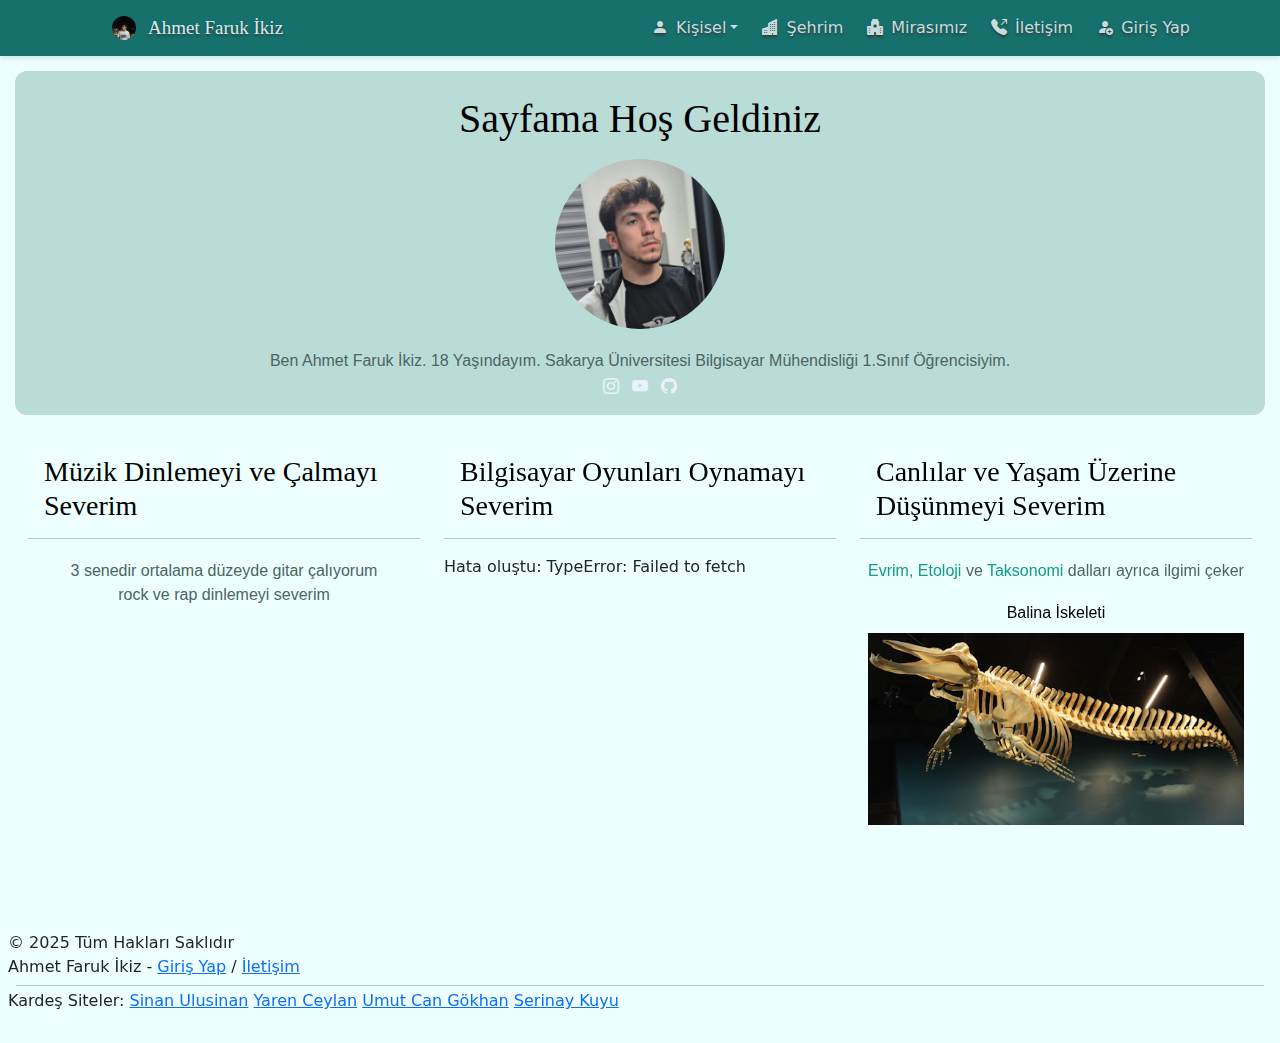
<file: index.html>
<!DOCTYPE html>
<html lang="tr">
<head>
    <meta charset="UTF-8">
    <meta name="viewport" content="width=device-width, initial-scale=1.0">
    <title>Hakkımda</title>
    <link href="https://cdn.jsdelivr.net/npm/bootstrap@5.3.2/dist/css/bootstrap.min.css" rel="stylesheet">
    <link rel="stylesheet" href="https://cdn.jsdelivr.net/npm/bootstrap-icons@1.11.1/font/bootstrap-icons.css">
    <link rel="stylesheet" href="css/style.css?v=1.0">
    <link rel="icon" type="image/x-icon" href="img/favicon.ico">
</head>
  <body>

  <!-- giriş yapıldıysa hoşgeldin *** yazar -->
    <div id="hosgeldinMesaji" class="alert alert-success text-center" role="alert" style="display: none;">
        Hoşgeldiniz 
     </div>

    <!-- navbar kısmı -->
   <nav class="navbar navbar-expand-lg navbar-fixed-top navbar-custom">
        <div class="container-sm">  
          <a class="navbar-brand  d-flex align-items-center" href="index.html">
            <img src="img/profilfoto.jpg" class="rounded-circle"  alt="profilfoto" width="24" height="24">
            <div style="margin-left: 12px;">Ahmet Faruk İkiz </div>
          </a>
          <button class="navbar-toggler ms-auto " type="button" data-bs-toggle="collapse" 
            data-bs-target="#navbarContent" aria-controls="navbarText" aria-expanded="false" aria-label="Toggle navigation">
            <span class="navbar-toggler-icon"></span>
          </button>  
          
         <div class="collapse navbar-collapse" id="navbarContent">
            <ul class="navbar-nav ms-auto mb-2 mb-lg-0">
              

               <li class="nav-item dropdown">
                  <a class="nav-link dropdown-toggle" role="button" data-bs-toggle="dropdown"> <i class="bi bi-person-fill m-2"></i>Kişisel</a>
                  <ul class="dropdown-menu">

                      <li class="nav-item">
                        <a class="nav-link" href="ilgi-alanlarim.html"><i class="bi bi-music-note-beamed m-2"></i>İlgi Alanlarım</a>
                      </li>

                      <li class="nav-item">
                        <a class="nav-link" href="cv.html"><i class="bi bi-mortarboard-fill m-2"></i>CV</a>
                      </li>

                      <li class="nav-item">
                        <a class="nav-link" href="index.html"><i class="bi bi-house-door-fill m-2"></i>Hakkımda</a>
                      </li>

                  </ul>
              </li>
              
              
             
              
              <li class="nav-item">
                <a class="nav-link" href="sehir.html"><i class="bi bi-buildings-fill m-2"></i>Şehrim</a>
              </li>

              <li class="nav-item"> 
                <a class="nav-link" href="mirasimiz.html"><i class="bi bi-hospital-fill m-2"></i>Mirasımız</a>
              </li>


               <li class="nav-item">
                <a class="nav-link" href="iletisim.html"><i class="bi bi-telephone-outbound-fill m-2"></i>İletişim</a>
              </li>

              
              

               <li class="nav-item">
                <a class="nav-link" href="login.html"><i class="bi bi-person-fill-add m-2"></i>Giriş Yap</a>
              </li>

              

            </ul>
          </div>
        </div>
    </nav>


    <header class=" text-center p-2 headerCustom">
          <div class="container container-sm  py-2 my-0">
              <h1 class="py-2">Sayfama Hoş Geldiniz</h1>
                    <img class="rounded-circle" src="img/ben.jpg" alt="profilfoto" width="170" height="170">
              <p>Ben Ahmet Faruk İkiz. 18 Yaşındayım. Sakarya Üniversitesi Bilgisayar Mühendisliği 1.Sınıf Öğrencisiyim.</p>
              <a class="iconCustom" href="https://www.instagram.com/ahmetfarukikiz/" target="_blank"><i class="bi bi-instagram m-1" style="color: rgb(231, 243, 254);"></i></a>
              <a class="iconCustom" href="https://www.youtube.com/@ahmetfarukikiz" target="_blank"><i class="bi bi-youtube m-1" style="color: rgb(231, 243, 254);" ></i></a>
              <a class="iconCustom" href="https://github.com/ahmetfarukikiz" target="_blank"><i  class="bi bi-github m-1" style="color: rgb(231, 243, 254);"></i></a>
           </div>

    </header>
    
      
        
    <!-- ana içerik -->
    <main class="flex-fill">  <!-- tüm sayfayı doldurup footer ı en aşağıda bıraksın diye -->

        <div class="row mx-3 my-3 satirCustom">

          <div class="col-12 col-md align-self-start my-2 ">
            <h3 class="m-3 ortaBaslik" >Müzik Dinlemeyi ve Çalmayı Severim</h3> <hr>
            <p>3 senedir ortalama düzeyde gitar çalıyorum <br> rock ve rap dinlemeyi severim</p>
            <br>
             <div class="d-flex justify-content-center">
              <iframe class="my-3 yumusakResimCustom" width="90%" width="395" height="210" src="https://www.youtube.com/embed/Km5-wI9jHcQ?loop=1&playlist=Km5-wI9jHcQ&rel=0" title="Mor ve Ötesi - Bir Derdim Var Solo" 
              frameborder="0" allow="accelerometer; autoplay; clipboard-write; encrypted-media; gyroscope; picture-in-picture; web-share" 
              referrerpolicy="strict-origin-when-cross-origin" allowfullscreen></iframe>
            </div>
            <br>
          </div>

          <div class="col-12 col-md align-self-start  my-2 " height="%100">
            <h3 class="m-3 ortaBaslik" >Bilgisayar Oyunları Oynamayı Severim</h3> <hr>
            
          <div class="my-2" id="oyunApi"> Api Yükleniyor... </div>

          </div>
          <div class="col-12 col-md align-self-start  my-2 " height="%100">
            <h3 class="m-3 ortaBaslik">Canlılar ve Yaşam Üzerine Düşünmeyi Severim</h3> <hr>
              <p> <!-- yazı açıldı -->
                  <a style="text-decoration: none; color:rgb(17, 156, 133)" href="https://evrimagaci.org/evrim-nedir-5509" target="_blank">
                      Evrim,
                  </a>
                  <a style="text-decoration: none; color:rgb(17, 156, 133)" href="https://evrimagaci.org/kategori/etoloji-93?srsltid=AfmBOoqUVgCHBcoEZunK6Tfzap0Jh-71RWTljvQfV1CtsEHuSVx6Zmug" target="_blank">
                      Etoloji
                  </a>
                  ve
                  <a style="text-decoration: none; color:rgb(17, 156, 133)" href="https://tr.wikipedia.org/wiki/Taksonomi_(biyoloji)" target="_blank">
                      Taksonomi
                  </a>
                      dalları ayrıca ilgimi çeker
              </p> <!-- yazı kapandı -->
            <div class="align-items-center p-2">
              <p class="m-2" style="color: rgb(0, 0, 0); ">Balina İskeleti</p> 

              <a style="text-decoration: none;" target="_blank" href="https://evrimagaci.org/balina-ve-yunuslarin-evrimi-karadan-denize-evrimsel-bir-destan-ve-balinalarin-kol-ve-bacak-kemiklerinin-evrimi-1103?srsltid=AfmBOookxWDW5ydrRftPTnTHv1po1mPcIuz7kY5n0Ri_ZO3PL1lU4ybf">
                  <img src="img/balinaiskeleti2.jpg" alt="balinaiskeleti" class="img-fluid w-500 yumusakResimCustom" >
              </a>

            </div>
            <br>
          </div>
        </div>

   </main>



    
    <!-- footer -->

        <footer class="footer  p-2" style="height: 120px;">
           <span>© 2025 Tüm Hakları Saklıdır</span>
           
           <br>
              <span>Ahmet Faruk İkiz </span> - <a class="linkCustom" href="login.html">Giriş Yap</a> <span>/
              </span> <a class="linkCustom" href="iletisim.html">İletişim</a>
          <hr class="mx-2" style="margin-bottom: 3px; margin-top: 6px;">
              <span>Kardeş Siteler: 
                <a class="linkCustom" href="https://sinanulusinanblog.wuaze.com/index.html">Sinan Ulusinan</a>
                <a class="linkCustom" href="https://rencey.lovestoblog.com/index.html">Yaren Ceylan</a>
                <a class="linkCustom" href="https://umutcangokhan.kesug.com/index.html">Umut Can Gökhan</a>
                <a class="linkCustom" href="https://webtechno-proje-luna.lovestoblog.com/index.html">Serinay Kuyu</a>

              </span>
        </footer>
 

    
    <script src="https://cdn.jsdelivr.net/npm/bootstrap@5.3.6/dist/js/bootstrap.bundle.min.js" integrity="sha384-j1CDi7MgGQ12Z7Qab0qlWQ/Qqz24Gc6BM0thvEMVjHnfYGF0rmFCozFSxQBxwHKO" crossorigin="anonymous"></script>
    <script src="js/api.js"></script>
    <script src="js/loginkontrol.js"></script>
  </body>
</html>
</file>
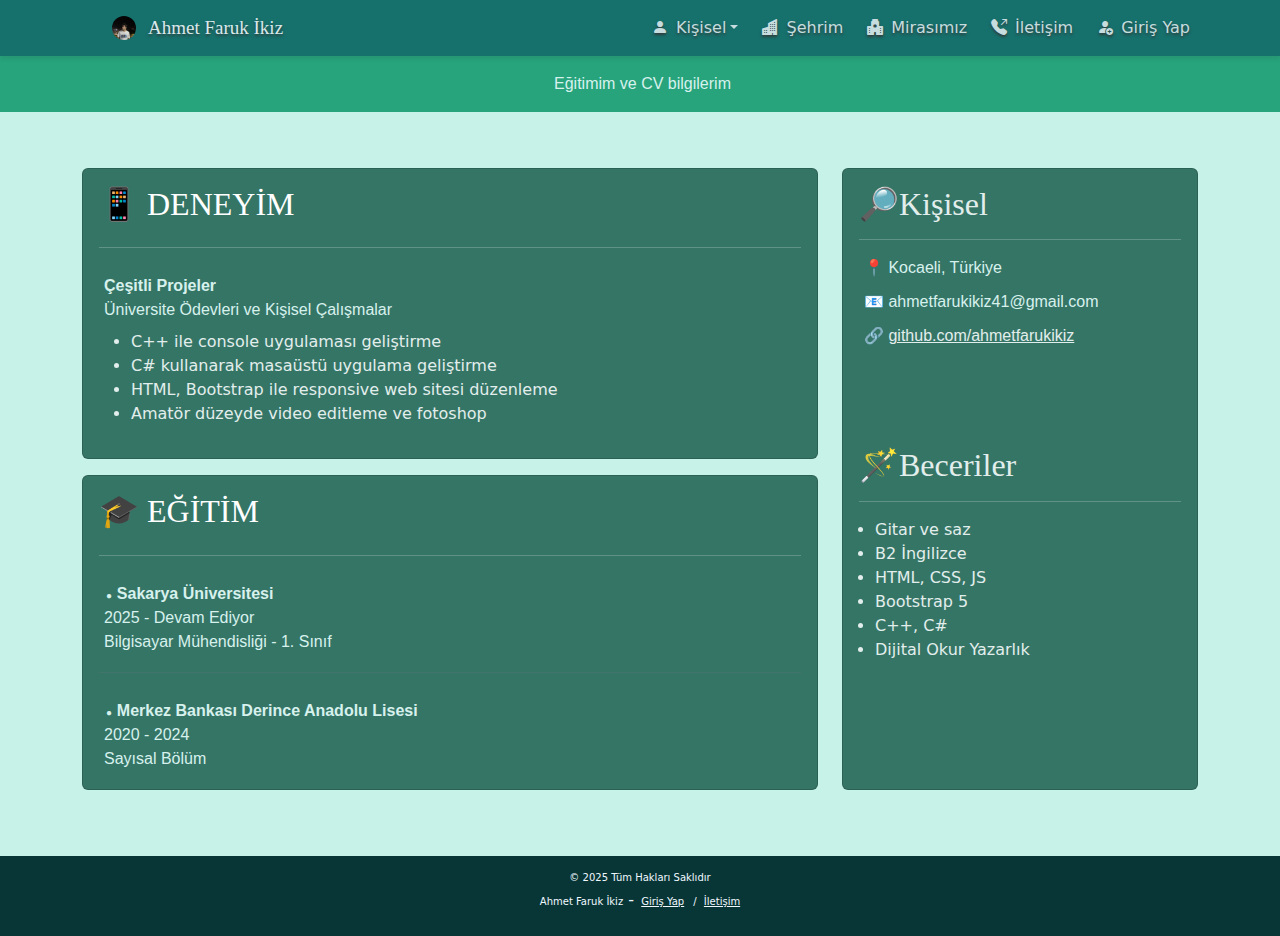
<file: cv.html>
<!DOCTYPE html>
  <html lang="tr">
  <head>
      <meta charset="UTF-8">
      <meta name="viewport" content="width=device-width, initial-scale=1.0">
      <title>Hakkımda</title>
      <link href="https://cdn.jsdelivr.net/npm/bootstrap@5.3.2/dist/css/bootstrap.min.css" rel="stylesheet">
      <link rel="stylesheet" href="https://cdn.jsdelivr.net/npm/bootstrap-icons@1.11.1/font/bootstrap-icons.css">
      <link rel="stylesheet" href="css/cvstyle.css?v=1.0">
      <link rel="icon" type="image/x-icon" href="img/favicon.ico">
  </head>
    <body>

    <!-- navbar kısmı -->
    <nav class="navbar navbar-expand-lg navbar-fixed-top navbar-custom">
          <div class="container-sm">  
            <a class="navbar-brand  d-flex align-items-center" href="index.html">
              <img src="img/profilfoto.jpg" class="rounded-circle"  alt="profilfoto" width="24" height="24">
              <div style="margin-left: 12px;">Ahmet Faruk İkiz </div>
            </a>
            <button class="navbar-toggler ms-auto " type="button" data-bs-toggle="collapse" 
              data-bs-target="#navbarContent" aria-controls="navbarText" aria-expanded="false" aria-label="Toggle navigation">
              <span class="navbar-toggler-icon"></span>
            </button>  
            
          <div class="collapse navbar-collapse" id="navbarContent">
              <ul class="navbar-nav ms-auto mb-2 mb-lg-0">
                

                <li class="nav-item dropdown">
                    <a class="nav-link dropdown-toggle" role="button" data-bs-toggle="dropdown"> <i class="bi bi-person-fill m-2"></i>Kişisel</a>
                    <ul class="dropdown-menu">

                        <li class="nav-item">
                          <a class="nav-link" href="ilgi-alanlarim.html"><i class="bi bi-music-note-beamed m-2"></i>İlgi Alanlarım</a>
                        </li>

                        <li class="nav-item">
                          <a class="nav-link" href="cv.html"><i class="bi bi-mortarboard-fill m-2"></i>CV</a>
                        </li>

                        <li class="nav-item">
                          <a class="nav-link" href="index.html"><i class="bi bi-house-door-fill m-2"></i>Hakkımda</a>
                        </li>

                    </ul>
                </li>
                
                
              
                
                <li class="nav-item">
                  <a class="nav-link" href="sehir.html"><i class="bi bi-buildings-fill m-2"></i>Şehrim</a>
                </li>

                <li class="nav-item"> 
                  <a class="nav-link" href="mirasimiz.html"><i class="bi bi-hospital-fill m-2"></i>Mirasımız</a>
                </li>


                <li class="nav-item">
                  <a class="nav-link" href="iletisim.html"><i class="bi bi-telephone-outbound-fill m-2"></i>İletişim</a>
                </li>

                
                

                <li class="nav-item">
                  <a class="nav-link" href="login.html"><i class="bi bi-person-fill-add m-2"></i>Giriş Yap</a>
                </li>

                

              </ul>
            </div>
          </div>
      </nav>

      <!-- header bölümü -->
      <header class="header headerCustom2 mb-3">
        <div class="container container-sm my-3">
            <p style=" text-align: center;">Eğitimim ve CV bilgilerim</p>
        </div>
      </header>

      <!-- ana içerik -->
      <main class="flex-fill">
        

        <div class="container mt-4">
          <div class="row">

         

            <section class="col-md-8 my-3">

              
              <article class="card p-3 mb-3 cardCustomCV">
                <h2 class="section-title ">📱 DENEYİM</h2> <hr>
                <p class="mb-2"><strong>Çeşitli Projeler</strong><br>
                Üniversite Ödevleri ve Kişisel Çalışmalar</p>
                <ul>
                  <li>C++ ile console uygulaması geliştirme</li>
                  <li>C# kullanarak masaüstü uygulama geliştirme</li>
                  <li>HTML, Bootstrap ile responsive web sitesi düzenleme</li>
                  <li>Amatör düzeyde video editleme ve fotoshop</li>
                </ul>
              </article>

              <article class="card p-3 cardCustomCV">
                <h2 class="section-title">🎓 EĞİTİM</h2> <hr>
                <p><span class="dot">● </span><strong>Sakarya Üniversitesi</strong><br>
                  2025 - Devam Ediyor<br>
                  Bilgisayar Mühendisliği - 1. Sınıf</p>
                <hr class="text-secondary"/>
                <p><span class="dot">● </span><strong>Merkez Bankası Derince Anadolu Lisesi</strong><br>
                  2020 - 2024<br>
                  Sayısal Bölüm</p>
              </article>

            </section>

             <aside class="col-md-4 my-3 "> 
            <section class="card p-3 cardCustomCV  h-100">

              <!-- Kişisel Bilgiler -->
              <div class="mb-5">
                <h2 class="section-title cardCustomCV">🔎Kişisel</h2>
                <hr>
                <p>📍 Kocaeli, Türkiye</p>
                <p>📧 ahmetfarukikiz41@gmail.com</p>
                <p>🔗 <a class="cardCustomCV" href="https://github.com/ahmetfarukikiz" target="_blank">github.com/ahmetfarukikiz</a></p>
              </div>

              <!-- Yetkinlikler -->
              <div class="mt-5">
                <h2 class="section-title cardCustomCV">🪄Beceriler</h2>
                <hr>
                <ul class="ps-3">
                  <li>Gitar ve saz</li>
                  <li>B2 İngilizce</li>
                  <li>HTML, CSS, JS</li>
                  <li>Bootstrap 5</li>
                  <li>C++, C#</li>
                  <li>Dijital Okur Yazarlık</li>
              
                </ul>
              </div>

              
            </section>
            </aside>


        </div>  <!-- row bitişi -->
      </div> <!-- container bitişi -->

          
                
    </main>
    
        
          
      <div class="footer" style="margin-top: 50px;">
          <footer class="footer  p-2" style="height: 80px;">
            <span>© 2025 Tüm Hakları Saklıdır</span>
            <br>
                <span>Ahmet Faruk İkiz </span> - <a class="linkCustom" href="login.html">Giriş Yap</a> <span>/
                </span> <a class="linkCustom" href="iletisim.html">İletişim</a>
              
          </footer>
      </div>
      
      <script src="https://cdn.jsdelivr.net/npm/bootstrap@5.3.6/dist/js/bootstrap.bundle.min.js" integrity="sha384-j1CDi7MgGQ12Z7Qab0qlWQ/Qqz24Gc6BM0thvEMVjHnfYGF0rmFCozFSxQBxwHKO" crossorigin="anonymous"></script>
    </body>
  </html>
</file>
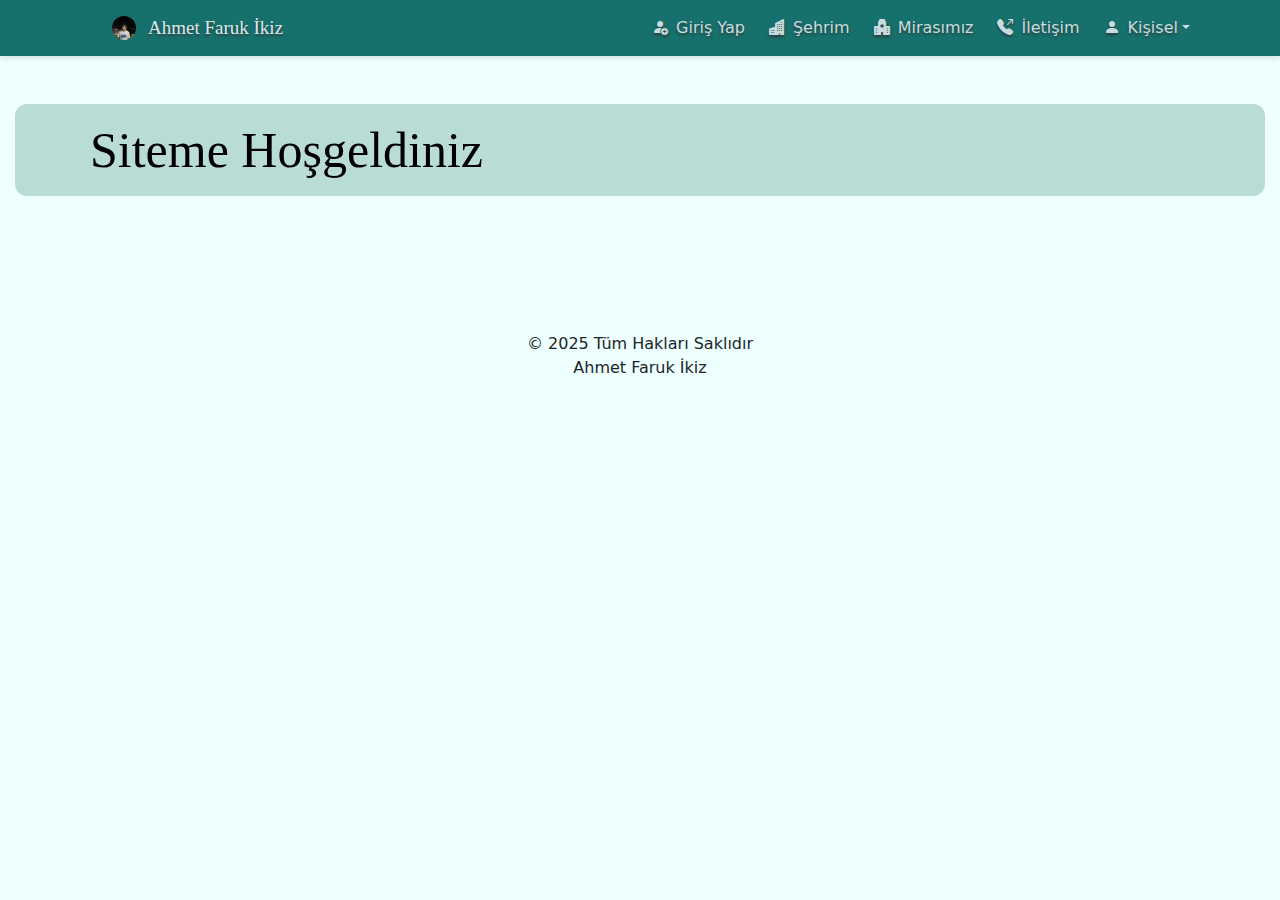
<file: ilgi-alanlarim.html>
<!DOCTYPE html>
<html lang="tr">
<head>
    <meta charset="UTF-8">
    <meta name="viewport" content="width=device-width, initial-scale=1.0">
    <title>Hakkımda</title>
    <link href="https://cdn.jsdelivr.net/npm/bootstrap@5.3.2/dist/css/bootstrap.min.css" rel="stylesheet">
    <link rel="stylesheet" href="https://cdn.jsdelivr.net/npm/bootstrap-icons@1.11.1/font/bootstrap-icons.css">
    <link rel="stylesheet" href="css/style.css">
</head>
  <body>

     <nav class="navbar navbar-expand-lg navbar-fixed-top navbar-custom bg-body-tertiary">
        <div class="container-sm">  
          <a class="navbar-brand  d-flex align-items-center" href="index.html">
            <img src="img/profilfoto.jpg" class="rounded-circle"  alt="profilfoto" width="24" height="24">
            <div style="margin-left: 12px;">Ahmet Faruk İkiz </div>
          </a>
          <button class="navbar-toggler ms-auto " type="button" data-bs-toggle="collapse" 
            data-bs-target="#navbarContent" aria-controls="navbarText" aria-expanded="false" aria-label="Toggle navigation">
            <span class="navbar-toggler-icon"></span>
          </button>  
          
         <div class="collapse navbar-collapse" id="navbarContent">
            <ul class="navbar-nav ms-auto mb-2 mb-lg-0">

               <li class="nav-item">
                <a class="nav-link" href="login.html"><i class="bi bi-person-fill-add m-2"></i>Giriş Yap</a>
              </li>
              
              <li class="nav-item">
                <a class="nav-link" href="sehir.html"><i class="bi bi-buildings-fill m-2"></i>Şehrim</a>
              </li>

              <li class="nav-item"> 
                <a class="nav-link" href="mirasimiz.html"><i class="bi bi-hospital-fill m-2"></i>Mirasımız</a>
              </li>


               <li class="nav-item">
                <a class="nav-link" href="iletisim.html"><i class="bi bi-telephone-outbound-fill m-2"></i>İletişim</a>
              </li>

              
               <li class="nav-item dropdown">
                <a class="nav-link dropdown-toggle" role="button" data-bs-toggle="dropdown"> <i class="bi bi-person-fill m-2"></i>Kişisel</a>
                <ul class="dropdown-menu">
                  <li class="nav-item">
                <a class="nav-link" href="ilgi-alanlarim.html"><i class="bi bi-music-note-beamed m-2"></i>İlgi Alanlarım</a>
              </li>

              <li class="nav-item">
                <a class="nav-link" href="cv.html"><i class="bi bi-mortarboard-fill m-2"></i>CV</a>
              </li>
                </ul>
              </li>

              

            </ul>
          </div>
        </div>
    </nav>
    
    <header class="header">
      <div class="container container-sm  py-2 my-5">



          <h1 style="font-size: 50px;" class="m-2" >Siteme Hoşgeldiniz</h1>

      </div>
    </header>

     <!-- ana içerik -->
    <main class="flex-fill">

   </main>

    <div class="footer" style="margin-top: 120px;">
        <footer class="footer text-center p-3" style="height: 75px;">

           <span>© 2025 Tüm Hakları Saklıdır</span>
           <br>
              <span>Ahmet Faruk İkiz </span> 
        </footer>
    </div>

    
    <script src="https://cdn.jsdelivr.net/npm/bootstrap@5.3.6/dist/js/bootstrap.bundle.min.js" integrity="sha384-j1CDi7MgGQ12Z7Qab0qlWQ/Qqz24Gc6BM0thvEMVjHnfYGF0rmFCozFSxQBxwHKO" crossorigin="anonymous"></script>
  </body>
</html>
</file>
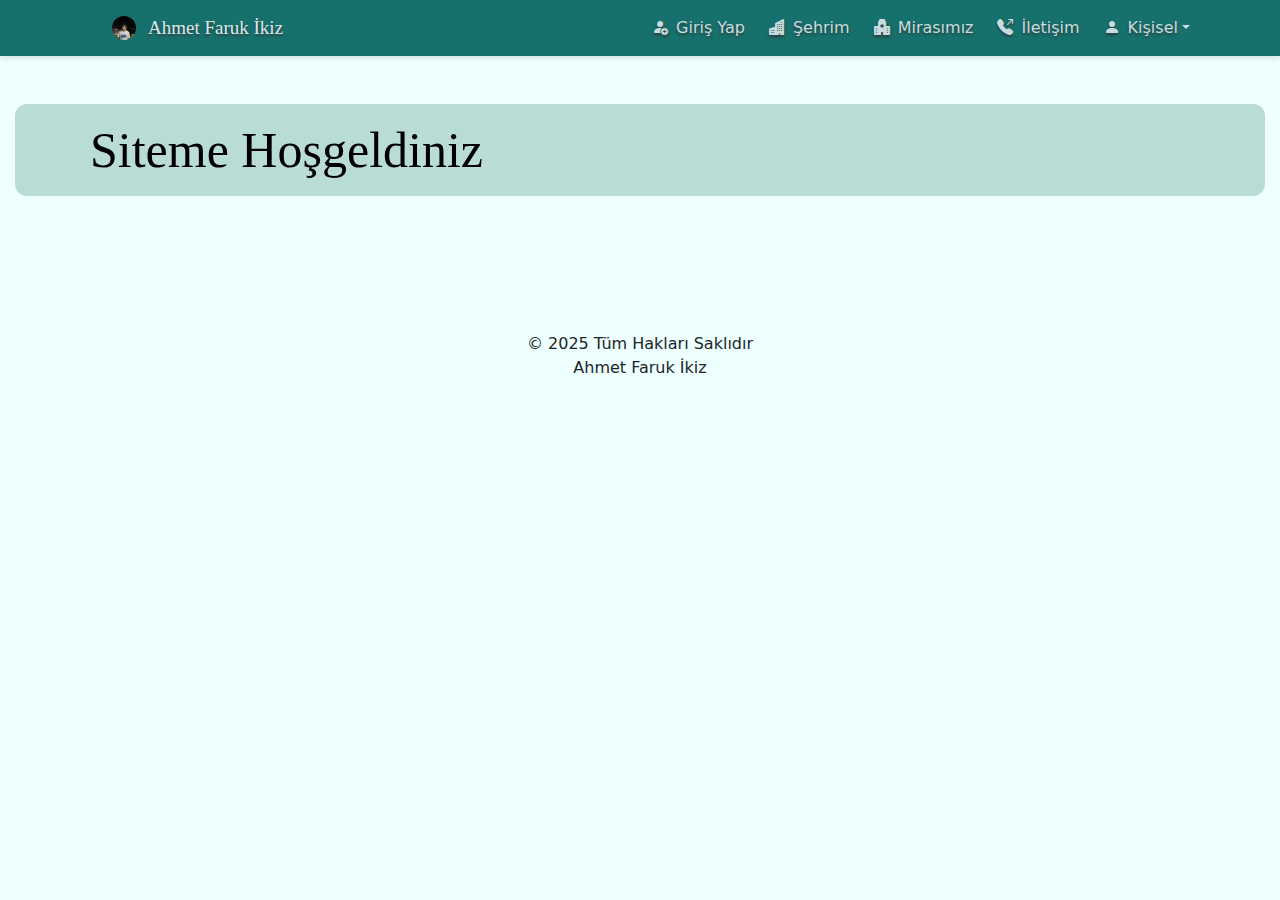
<file: login.html>
<!DOCTYPE html>
<html lang="tr">
<head>
    <meta charset="UTF-8">
    <meta name="viewport" content="width=device-width, initial-scale=1.0">
    <title>Hakkımda</title>
    <link href="https://cdn.jsdelivr.net/npm/bootstrap@5.3.2/dist/css/bootstrap.min.css" rel="stylesheet">
    <link rel="stylesheet" href="https://cdn.jsdelivr.net/npm/bootstrap-icons@1.11.1/font/bootstrap-icons.css">
    <link rel="stylesheet" href="css/style.css">
</head>
  <body>

     <nav class="navbar navbar-expand-lg navbar-fixed-top navbar-custom bg-body-tertiary">
        <div class="container-sm">  
          <a class="navbar-brand  d-flex align-items-center" href="index.html">
            <img src="img/profilfoto.jpg" class="rounded-circle"  alt="profilfoto" width="24" height="24">
            <div style="margin-left: 12px;">Ahmet Faruk İkiz </div>
          </a>
          <button class="navbar-toggler ms-auto " type="button" data-bs-toggle="collapse" 
            data-bs-target="#navbarContent" aria-controls="navbarText" aria-expanded="false" aria-label="Toggle navigation">
            <span class="navbar-toggler-icon"></span>
          </button>  
          
         <div class="collapse navbar-collapse" id="navbarContent">
            <ul class="navbar-nav ms-auto mb-2 mb-lg-0">

               <li class="nav-item">
                <a class="nav-link" href="login.html"><i class="bi bi-person-fill-add m-2"></i>Giriş Yap</a>
              </li>
              
              <li class="nav-item">
                <a class="nav-link" href="sehir.html"><i class="bi bi-buildings-fill m-2"></i>Şehrim</a>
              </li>

              <li class="nav-item"> 
                <a class="nav-link" href="mirasimiz.html"><i class="bi bi-hospital-fill m-2"></i>Mirasımız</a>
              </li>


               <li class="nav-item">
                <a class="nav-link" href="iletisim.html"><i class="bi bi-telephone-outbound-fill m-2"></i>İletişim</a>
              </li>

              
               <li class="nav-item dropdown">
                <a class="nav-link dropdown-toggle" role="button" data-bs-toggle="dropdown"> <i class="bi bi-person-fill m-2"></i>Kişisel</a>
                <ul class="dropdown-menu">
                  <li class="nav-item">
                <a class="nav-link" href="ilgi-alanlarim.html"><i class="bi bi-music-note-beamed m-2"></i>İlgi Alanlarım</a>
              </li>

              <li class="nav-item">
                <a class="nav-link" href="cv.html"><i class="bi bi-mortarboard-fill m-2"></i>CV</a>
              </li>
                </ul>
              </li>

              

            </ul>
          </div>
        </div>
    </nav>
    
    <!-- header bölümü -->
    <header class="header">
      <div class="container container-sm  py-2 my-5">



          <h1 style="font-size: 50px;" class="m-2" >Siteme Hoşgeldiniz</h1>

      </div>
    </header>

    <!-- ana içerik -->
    <main class="flex-fill">

   </main>

    <!-- footer -->
   <div class="footer" style="margin-top: 120px;">
        <footer class="footer text-center p-3" style="height: 75px;">

           <span>© 2025 Tüm Hakları Saklıdır</span>
           <br>
              <span>Ahmet Faruk İkiz </span> 
        </footer>
    </div>
    
    <script src="https://cdn.jsdelivr.net/npm/bootstrap@5.3.6/dist/js/bootstrap.bundle.min.js" integrity="sha384-j1CDi7MgGQ12Z7Qab0qlWQ/Qqz24Gc6BM0thvEMVjHnfYGF0rmFCozFSxQBxwHKO" crossorigin="anonymous"></script>
  </body>
</html>
</file>
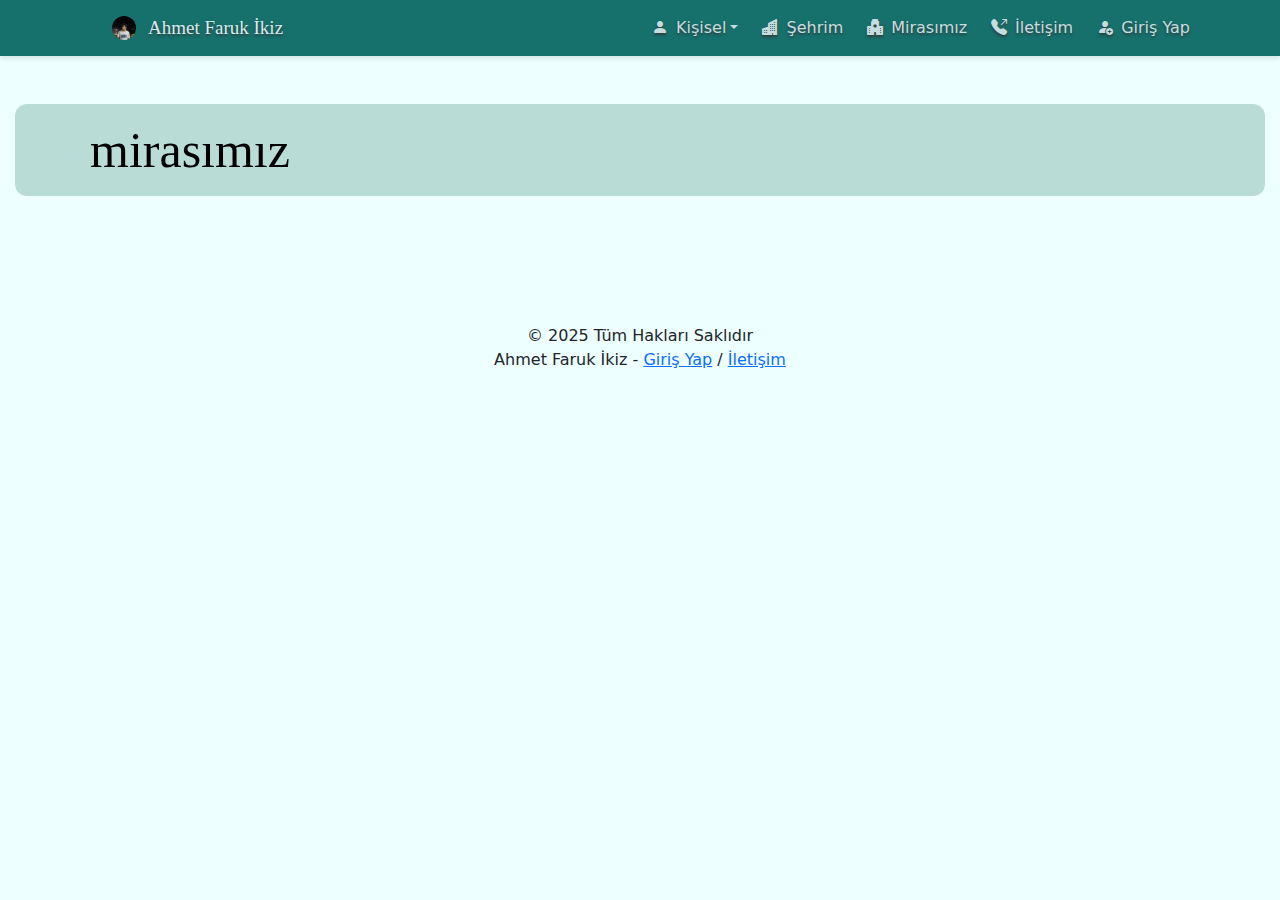
<file: mirasimiz.html>
<!DOCTYPE html>
<html lang="tr">
<head>
    <meta charset="UTF-8">
    <meta name="viewport" content="width=device-width, initial-scale=1.0">
    <title>Hakkımda</title>
    <link href="https://cdn.jsdelivr.net/npm/bootstrap@5.3.2/dist/css/bootstrap.min.css" rel="stylesheet">
    <link rel="stylesheet" href="https://cdn.jsdelivr.net/npm/bootstrap-icons@1.11.1/font/bootstrap-icons.css">
    <link rel="stylesheet" href="css/style.css?v=1.0">
     <link rel="icon" type="image/x-icon" href="img/favicon.ico">
</head>
  <body>

   <!-- navbar kısmı -->
   <nav class="navbar navbar-expand-lg navbar-fixed-top navbar-custom">
        <div class="container-sm">  
          <a class="navbar-brand  d-flex align-items-center" href="index.html">
            <img src="img/profilfoto.jpg" class="rounded-circle"  alt="profilfoto" width="24" height="24">
            <div style="margin-left: 12px;">Ahmet Faruk İkiz </div>
          </a>
          <button class="navbar-toggler ms-auto " type="button" data-bs-toggle="collapse" 
            data-bs-target="#navbarContent" aria-controls="navbarText" aria-expanded="false" aria-label="Toggle navigation">
            <span class="navbar-toggler-icon"></span>
          </button>  
          
         <div class="collapse navbar-collapse" id="navbarContent">
            <ul class="navbar-nav ms-auto mb-2 mb-lg-0">
              

               <li class="nav-item dropdown">
                  <a class="nav-link dropdown-toggle" role="button" data-bs-toggle="dropdown"> <i class="bi bi-person-fill m-2"></i>Kişisel</a>
                  <ul class="dropdown-menu">

                      <li class="nav-item">
                        <a class="nav-link" href="ilgi-alanlarim.html"><i class="bi bi-music-note-beamed m-2"></i>İlgi Alanlarım</a>
                      </li>

                      <li class="nav-item">
                        <a class="nav-link" href="cv.html"><i class="bi bi-mortarboard-fill m-2"></i>CV</a>
                      </li>

                      <li class="nav-item">
                        <a class="nav-link" href="index.html"><i class="bi bi-house-door-fill m-2"></i>Hakkımda</a>
                      </li>

                  </ul>
              </li>
              
              
             
              
              <li class="nav-item">
                <a class="nav-link" href="sehir.html"><i class="bi bi-buildings-fill m-2"></i>Şehrim</a>
              </li>

              <li class="nav-item"> 
                <a class="nav-link" href="mirasimiz.html"><i class="bi bi-hospital-fill m-2"></i>Mirasımız</a>
              </li>


               <li class="nav-item">
                <a class="nav-link" href="iletisim.html"><i class="bi bi-telephone-outbound-fill m-2"></i>İletişim</a>
              </li>

              
              

               <li class="nav-item">
                <a class="nav-link" href="login.html"><i class="bi bi-person-fill-add m-2"></i>Giriş Yap</a>
              </li>

              

            </ul>
          </div>
        </div>
    </nav>

    
    <header class="header">
      <div class="container container-sm  py-2 my-5">



          <h1 style="font-size: 50px;" class="m-2" >mirasımız</h1>

      </div>
    </header>

   <!-- ana içerik -->
    <main class="flex-fill">

   </main>

    <div class="footer" style="margin-top: 120px;">
        <footer class="footer text-center p-2" style="height: 67px;">
           <span>© 2025 Tüm Hakları Saklıdır</span>
           <br>
              <span>Ahmet Faruk İkiz </span> - <a class="linkCustom" href="login.html">Giriş Yap</a> <span>/
              </span> <a class="linkCustom" href="iletisim.html">İletişim</a>
        </footer>
    </div>
    
    <script src="https://cdn.jsdelivr.net/npm/bootstrap@5.3.6/dist/js/bootstrap.bundle.min.js" integrity="sha384-j1CDi7MgGQ12Z7Qab0qlWQ/Qqz24Gc6BM0thvEMVjHnfYGF0rmFCozFSxQBxwHKO" crossorigin="anonymous"></script>
  </body>
</html>
</file>
<file: css/style.css>
.navbar {
   box-shadow: 0 3px 4px rgba(40, 43, 43, 0.1);
    text-shadow: 0 2px 3px #313b3a;
} 

.navbar-brand {
 font-size: 19px;
 margin-left: 30px;
 font-family:Cambria, Cochin, Georgia, Times, 'Times New Roman', sans-serif;
}

/* .navbar-nav {
   
}

.nav-item::before {
  
}

.nav-link {
  
} */

.nav-link:hover, .nav-link.active {
   color: rgb(255, 255, 255) !important; 

}

.navbar-custom {
    background-color: #16716d !important; 
}

.navbar-custom,
.navbar-custom, .nav-link {
    color: rgb(198, 220, 222) !important; 
}
.navbar-brand{
    color: rgb(217, 233, 235) !important; 
}

body{
    background-color: rgb(237, 255, 255);
}


p {
    text-align: center;
    color: #4c6562;
    margin-top: 20px;
    margin-bottom: 2px;
    font-family:'Trebuchet MS', 'Lucida Sans Unicode', 'Lucida Grande', 'Lucida Sans', Arial, sans-serif;
}

h1,h2,h3 {

    color: #000000;
    font-family:Georgia, 'Times New Roman', Times, Impact, Haettenschweiler, 'Arial Narrow Bold', sans-serif;
    font-style: bold;
}

.dropdown-menu {
    margin-left : 15px;
    background-color: #16716d !important; 
    border-bottom-left-radius: 0cap;
    border-top-left-radius: 0cap;
}

header{
    margin: 15px;
    background: #badcd6;
    border-radius: 1cap;
}
</file>
<file: css/cvstyle.css>
.navbar {
   box-shadow: 0 3px 4px rgba(40, 43, 43, 0.1);
    text-shadow: 0 2px 3px #313b3a;
} 

.navbar-brand {
 font-size: 19px;
 margin-left: 30px;
 font-family:Cambria, Cochin, Georgia, Times, 'Times New Roman', sans-serif;
}


.nav-link:hover, .nav-link.active {
   color: rgb(255, 255, 255) !important; 

}

.navbar-custom {
    background-color: #16716d !important; 
}

.navbar-custom,
.navbar-custom, .nav-link {
    color: rgb(198, 220, 222) !important; 
}
.navbar-brand{
    color: rgb(217, 233, 235) !important; 
}

body{
    background-color: rgb(199, 242, 231);
}


p {
    color: #d7f1ed;
    margin-top: 10px;
    margin-bottom: 2px;
    margin-left: 5px;
    font-family:'Trebuchet MS', 'Lucida Sans Unicode', 'Lucida Grande', 'Lucida Sans', Arial, sans-serif;
}

p.pCardCustom {
    text-align:justify;
    color: #4c6562;
    margin-top: 10px;
    margin-bottom: 2px;
    font-family:'Trebuchet MS', 'Lucida Sans Unicode', 'Lucida Grande', 'Lucida Sans', Arial, sans-serif;
}

h1,h2,h3 {

    color: #ffffff;
    text-shadow: rgb(0, 0, 0);
    text-shadow: 10px;
    font-family:Georgia, 'Times New Roman', Times, Impact, Haettenschweiler, 'Arial Narrow Bold', sans-serif;
    font-style: bold;
}

.ortaBaslik {
    text-align: center;
}

.colonCustom {
  background-color:rgb(212, 250, 243);
  border-color: #308476 !important;
  border-top-left-radius: 1cap;
    border-bottom-left-radius: 1cap;
    
}

.colonCustom2 {
    background-color:rgb(212, 250, 243);
    border-top-color: #308476 !important;
    border-bottom-color: #308476 !important;
    border-right: none !important;
    border-left: none !important;
}

.colonCustom3 {
    background-color:rgb(212, 250, 243);
    border-color: #308476 !important;
    border-bottom-right-radius: 1cap;
    border-top-right-radius: 1cap;
}

.dropdown-menu {
    margin-left: 15px;
    background-color: #16716d !important;
    border-bottom-left-radius: 0cap;
    border-top-left-radius: 0cap;
}

.satirCustom {
    background-color:rgb(232, 252, 248);
    border: 1px;
    border-radius: 12px;
}

header.headerCustom{
    margin: 15px;
    background: #badcd6;
    border-radius: 1cap;
}

header.headerCustom2{
    background:  #27a47c;
}

footer{
    background-color: #083636;
    height: 4rem;
    color: aliceblue;
    text-align: center;
    padding: 1rem;
}

html, body {
  height: 100%;
  margin: 0;
  display: flex;
  flex-direction: column;
}

span{
    font-size: 10px;
    margin: 2px;
}

/* footerdaki linki düzenlemek için kullandım */
.linkCustom {
    font-size: 10px;
    margin: 2px;
    color:  aliceblue;;
}

/* kenarlık ve arkaplan rengini düzenler */
.navbar-toggler{
    background-color: #115656;
    border-color:rgb(179, 222, 216)
}

.navbar-toggler-icon{
    /* beyaz icona çevirir */
  background-image: 
  url("data:image/svg+xml;charset=utf8,%3Csvg viewBox='0 0 30 30' xmlns='http://www.w3.org/2000/svg'%3E%3Cpath stroke='rgba%28255, 255, 255, 1%29' stroke-width='2' stroke-linecap='round' stroke-miterlimit='10' d='M4 7h22M4 15h22M4 23h22'/%3E%3C/svg%3E");
}


main {
  flex: 1 0 auto;
}



.iconCustom {
    size: 20px;
    margin: 2px;
    color:  rgb(231, 243, 254);;
}

a.altyazisiz {
    text-decoration: none;
}

.yumusakResimCustom {
    border-radius: 1cap;
}

h1.hSehirCustom, h2.hSehirCustom,h3.hSehirCustom {
    font-family:Georgia, 'Times New Roman', Times, serif;
    text-align: center;
    font-style: bold;
    font-size: 45px;
}


.cardCustomCV {
 background-color: #357566;
 color: #e2eeec;
}

textarea {
    resize: none;
    width: 100%
}
</file>
